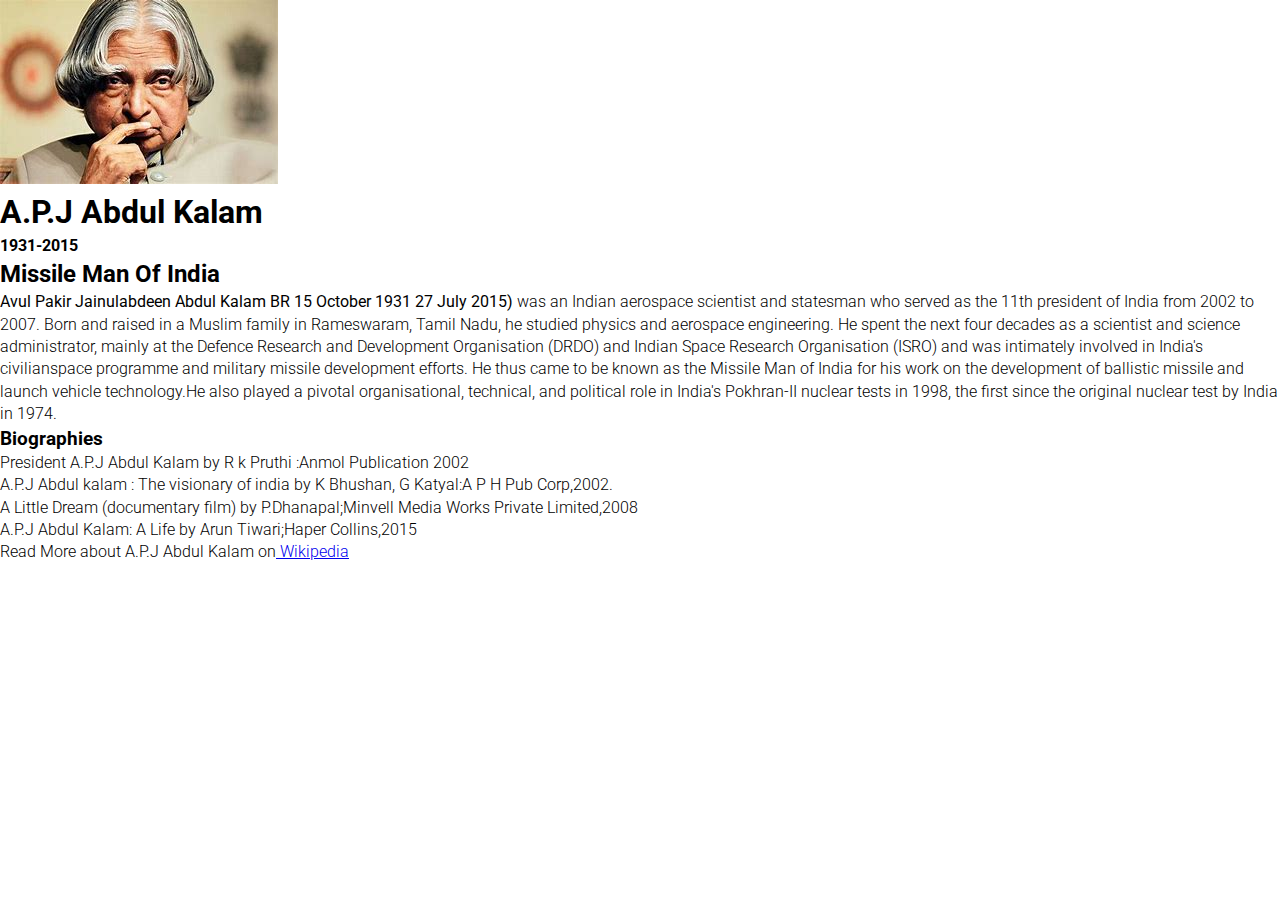
<file: index.html>
<!DOCTYPE html>
<html lang="en">
<head>
    <meta charset="UTF-8">
    <meta name="viewport" content="width=device-width, initial-scale=1.0">
    <title>The Tribute Website| A.P.J Abdul Kalam</title>
    <link rel="stylesheet" href="style.css">

</head>
<body>
    <div class="container"> 
      <div class="content">
        <section class="top_section">
        <div class="image_container">
            <img src="apj1.jpg" alt="tribute"/>
        </div>
        <div>
            <h1>A.P.J Abdul Kalam</h1>
            <h4>1931-2015</h4>
        </div>
      </section>
      <section class="about_section">
        <h2>Missile Man Of India</h2>
        <p><b>Avul Pakir Jainulabdeen Abdul Kalam BR 15 October 1931  27 July 2015)</b> was an Indian aerospace 
           scientist and statesman who served as the 11th president of India from 2002 to 2007. Born and 
           raised in a Muslim family in Rameswaram, Tamil Nadu, he studied physics and aerospace engineering.
           He spent the next four decades as a scientist and science administrator, mainly at the Defence
           Research and Development Organisation (DRDO) and Indian Space Research Organisation (ISRO) and was 
           intimately involved in India's civilianspace programme and military missile development efforts. He 
           thus came to be known as the Missile Man of India for his work on the development of ballistic missile
            and launch vehicle technology.He also played a pivotal organisational, technical, and political role in
             India's Pokhran-II nuclear tests in 1998, the first since the original nuclear test by India in 1974.
              
             </p>
      </section>
      <section class="biography_section">
        <h3> Biographies</h3>
        <ul>
            <li>President A.P.J Abdul Kalam by R k Pruthi :Anmol Publication 2002 </li>
            <li>A.P.J Abdul kalam : The visionary of india by K Bhushan, G Katyal:A P H Pub Corp,2002.</li>
            <li> A Little Dream (documentary film) by P.Dhanapal;Minvell Media Works Private Limited,2008</li>
            <li>A.P.J Abdul Kalam: A Life by Arun Tiwari;Haper Collins,2015</li>
        </ul>
      </section>
      <footer>
        <p>Read More about A.P.J Abdul Kalam on<a href="https://en.wikipedia.org/wiki/A._P._J._Abdul_Kalam"> Wikipedia</a></p>
      </footer>
      </div>
    </div>
    
</body>
</html>
</file>
<file: style.css>
@import url('https://fonts.googleapis.com/css2?family=Roboto:ital,wght@0,100;0,300;0,400;0,500;0,700;0,900;1,100;1,300;1,400;1,500;1,700;1,900&display=swap');

*{
    margin: 0;
    padding: 0;
    box-sizing: border-box;
}

html,body{
    line-height: 1.4;
    font-weight:300;
    font-family: "Roboto",'Courier New', Courier, monospace;
}

.text_container{
    color:rgb(18, 126, 175);
    max-width:900px;
    margin: 0 auto;
    padding-top: 40px;
    padding-left: 13px;
}
.lg_text{
    font-size: 72px;
    font-weight: 400;
    color:lightgreen;
}

.black_box{
    background-color: #000;
    padding: 20px;
    border-radius: 10px;
}
.black_box h2{

    color: white;
    font-size: 72px;
    text-align: center;
    font-weight: 300;
}
.black_box h2 span{
    font-weight: 400;
    font-size: 96px;
}
.work{
    display: grid;
    grid-template-columns: repeat(auto-fit,minmax(320px, 1fr));
    gap: 20px;
    margin: 20px 0;
    max-width: 1100px;
    margin: 50px auto;
}
.grid_item{
    display: flex;
    justify-content: center;
    align-items: center;
}
.card{
    max-width: 320px;
    height: 400px;
    border-radius: 10px;
    box-shadow: 3px 5px 5px rgba(89, 86, 86, 0.2);
    transition: 0.2s ease-in-out;


}
.card:hover{
    transform: scale(1.04);
    box-shadow: 3px 5px 5px rgba(243, 233, 233, 0.3);
    transition: 0.2s ease-in-out;
}
.card_content{
    padding:20px;
}
.card_content h3{
    margin-bottom: 10px;
}
.bottom_section{
    display: flex;

}
.contact{
    text-align: center;
    border: 12px solid rgb(213, 192, 31);
    background-color: #e7ebb2;
}
.contact:hover{
    transform: scale(1.04);
    box-shadow: 3px 5px 5px rgba(243, 233, 233, 0.3);
    transition: 0.2s ease-in-out;
}
.contact h2:hover {
    color: red;
}
.About{
    text-align: center;
    border: 12px solid rgb(216, 227, 8);
    background-color: #d7e1f4;
}
.About:hover{
    transform: scale(1.04);
    box-shadow: 3px 5px 5px rgba(243, 233, 233, 0.3);
    transition: 0.2s ease-in-out;
}
.About h2:hover{
    color: red;
}
.contact.About{
    justify-content: center;
    min-height: 300px;
    padding: 32px;
    color: white;
}
.About h2,
.contact h2{
    font-size: 64px;
    font-weight: 300;
    color:gray;
}
.About p,
.contact p{
    margin-bottom: 20px;
    color:black;
}
.About p:hover{
    color:rgb(57, 101, 204);
}
.contact p:hover{
    color:rgb(70, 120, 235)
}
.footer p{
    text-align:center;
    text-transform: uppercase;
    background-color: #000;
    padding:20px;
}
@media(max-width:786px){
    .hero_section{
        min-height:50vh;
    }
    .text_container{
        padding: 10px 0;
        text-align: center;
    }
}
</file>
